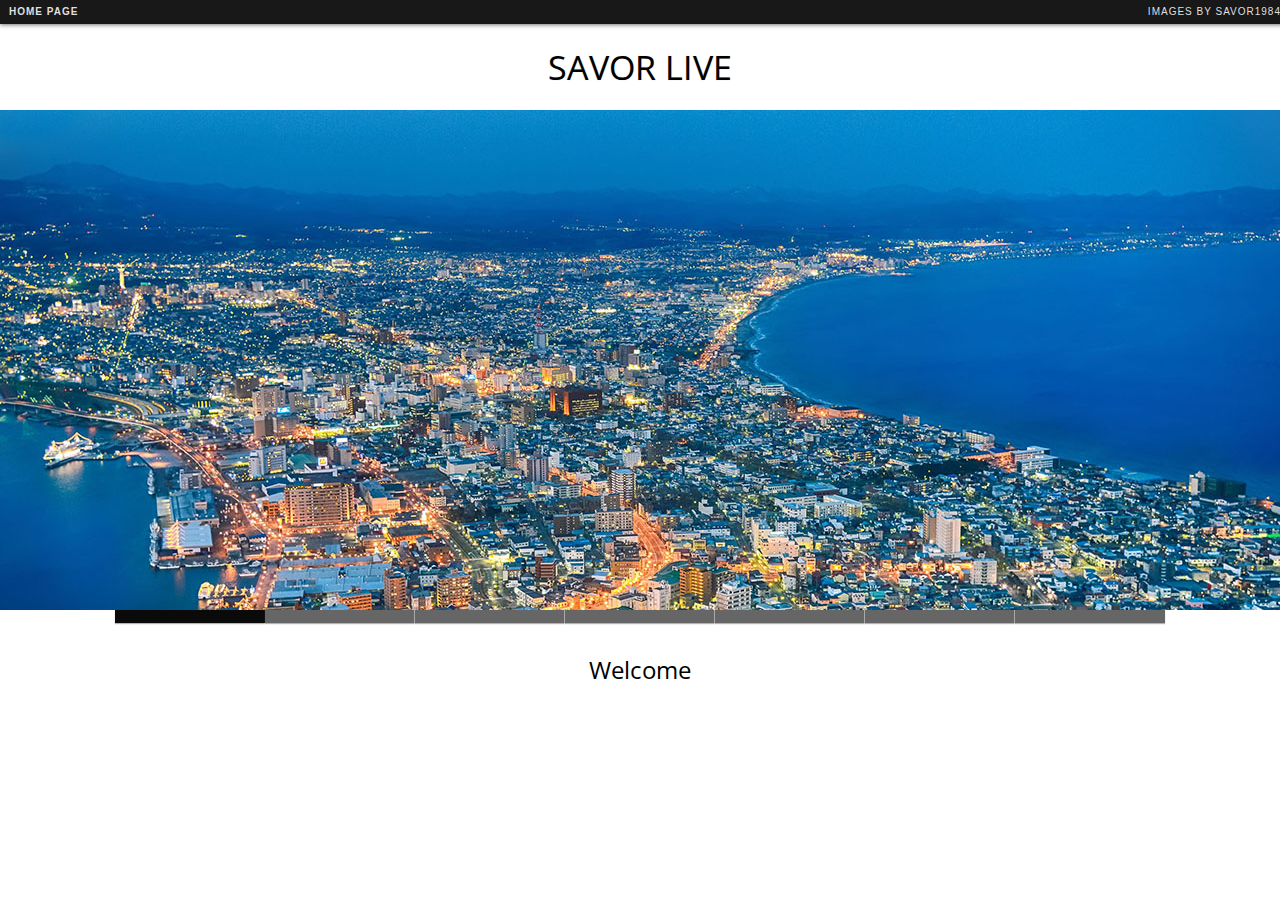
<file: index.html>
<!DOCTYPE html>
<html lang="en">
    <head>
        <title>Savor Live</title>
        <meta charset="UTF-8" />
        <meta http-equiv="X-UA-Compatible" content="IE=edge,chrome=1">
        <meta name="viewport" content="width=device-width, initial-scale=1.0">
        <meta name="description" content="savor photo" />
        <meta name="keywords" content="savor,photo,flickr" />
        <meta name="googlebot" content="all" />
        <meta name="author" content="Codrops" />
        <link rel="shortcut icon" href="favicon.ico" type="image/x-icon">
        <link rel="stylesheet" href="css/fancyzoom.css">
		<link href='http://fonts.googleapis.com/css?family=Open+Sans+Condensed:300|Playfair+Display:400italic' rel='stylesheet' type='text/css' />
		<!-- CSS Reset -->
		<link rel="stylesheet" href="css/reset.css">
        <!-- Global CSS for the page and tiles -->
		<link rel="stylesheet" type="text/css" href="css/demo.css" />
        <link rel="stylesheet" type="text/css" href="css/style.css" />
        <script src="js-global/FancyZoom.js" type="text/javascript"></script>
	    <script src="js-global/FancyZoomHTML.js" type="text/javascript"></script>
		<noscript>
           <link rel="stylesheet" type="text/css" href="css/noscript.css" />
        </noscript>
		</head>
    <body>
        <div class="container">
            <div class="header">
                <a href="index.html">
                    <strong>Home Page</strong>
                </a>
                <span class="right">
                    <a href="https://www.flickr.com/photos/savor1984/" target="_blank">Images by Savor1984</a>
                    
                    </a>
                </span>
                
            </div>
            <h1>Savor Live</h1>
			<div id="loadgif" class="ei-slider" style="display:none;">
				<img src="images/ajaxloading.GIF" style="display:block; margin-top:200px;margin-left:520px;"/>
			</div>	
            <div id="main" class="wrapper">
                <div id="ei-slider" class="ei-slider">
                    <ul class="ei-slider-large">
                        <li>
                            <img id="pg" src="images/large/1.jpg"  alt="pg1" style="cursor:pointer;"/>
                        </li>
                        <li>
                            <img id="pg" src="images/large/2.jpg"  alt="pg2" style="cursor:pointer;"/>
                        </li>
                        <li>
                            <img id="pg" src="images/large/3.jpg"  alt="pg3" style="cursor:pointer;"/>
                        </li>
                        <li>
                            <img id="pg" src="images/large/4.jpg"  alt="pg4" style="cursor:pointer;"/>
                        </li>
                        <li>
                            <img id="pg" src="images/large/5.jpg"  alt="pg5" style="cursor:pointer;"/>
                        </li>
                        <li>
                            <img id="pg" src="images/large/6.jpg"  alt="pg6" style="cursor:pointer;"/>
                        </li>
                        <li>
                            <img id="pg" src="images/large/7.jpg"  alt="pg7" style="cursor:pointer;"/>
             		   </li>
                    </ul><!-- ei-slider-large -->
                    <ul class="ei-slider-thumbs">
                        <li class="ei-slider-element">Current</li>
                        <li><a href="#">Slide 1</a><img src="images/thumbs/1.jpg" alt="thumb01" /></li>
                        <li><a href="#">Slide 2</a><img src="images/thumbs/2.jpg" alt="thumb02" /></li>
                        <li><a href="#">Slide 3</a><img src="images/thumbs/3.jpg" alt="thumb03" /></li>
                        <li><a href="#">Slide 4</a><img src="images/thumbs/4.jpg" alt="thumb04" /></li>
                        <li><a href="#">Slide 5</a><img src="images/thumbs/5.jpg" alt="thumb05" /></li>
                        <li><a href="#">Slide 6</a><img src="images/thumbs/6.jpg" alt="thumb06" /></li>
                        <li><a href="#">Slide 7</a><img src="images/thumbs/7.jpg" alt="thumb07" /></li>
                    </ul><!-- ei-slider-thumbs -->
                </div><!-- ei-slider -->
                <div class="reference">
					<p>Welcome</p>
                </div>
				
            </div><!-- wrapper -->
        </div>
		<div id="preloader" style="display:none;"></div>
        <script type="text/javascript" src="http://ajax.googleapis.com/ajax/libs/jquery/1.8.3/jquery.min.js"></script>
	    <!-- include jQuery -->
	    <script src="libs/jquery.min.js"></script>
		<!-- Include the plug-in -->
	    <script src="libs/jquery.wookmark.js"></script>
        <script type="text/javascript" src="js/jquery.eislideshow.js"></script>
        <script type="text/javascript" src="js/jquery.easing.1.3.js"></script>
		<script type="text/javascript" src="js/index.jquery.js"></script>
		
		
        
    </body>
</html>
</file>
<file: css/fancyzoom.css>
#zoom { position: absolute; display: none; z-index: 499; -webkit-box-shadow: 0px 5px 25px #000; -moz-box-shadow: 0px 5px 25px #000; box-shadow: 0px 5px 25px #000; }
#zoom_img { display: block; cursor: pointer; width: 100%; border: 0; margin: 0; padding: 0; }
#zoom_close { position: absolute; display: none; cursor: pointer; left: -15px; top: -15px; width: 30px; height: 30px; background: url(../img/zoom/closebox.png) no-repeat; }
#zoom_spin { position: absolute; display: none; z-index: 525; width: 50px; height: 50px; background: url(../img/zoom/spin.png) no-repeat; }
</file>
<file: css/style.css>
.ei-slider{
	position: relative;
	width: 100%;
	max-width: 1280px;
	height: 500px;
	margin: 0 auto;
}
.ei-slider-loading{
	width: 100%;
	height: 100%;
	position: absolute;
	top: 0px;
	left: 0px;
	z-index:999;
	background: rgba(0,0,0,0.9);
	color: #fff;
	text-align: center;
	line-height: 400px;
}
.ei-slider-large{
	height: 100%;
	width: 100%;
	position:relative;
	overflow: hidden;
}
.ei-slider-large li{
	position: absolute;
	top: 0px;
	left: 0px;
	overflow: hidden;
	height: 100%;
	width: 100%;
}
.ei-slider-large li img{
	width: 100%;
}
.ei-title{
	position: absolute;
	right: 50%;
	margin-right: 13%;
	top: 30%;
}
.ei-title h2, .ei-title h3{
	text-align: right;
}
.ei-title h2{
	font-size: 40px;
	line-height: 50px;
	font-family: 'Playfair Display', serif;
	font-style: italic;
	color: #b5b5b5;
}
.ei-title h3{
	font-size: 70px;
	line-height: 70px;
	font-family: 'Open Sans Condensed', sans-serif;
	text-transform: uppercase;
	color: #000;
}
.ei-slider-thumbs{
	height: 13px;
	margin: 0 auto;
	position: relative;
}
.ei-slider-thumbs li{
	position: relative;
	float: left;
	height: 100%;
}
.ei-slider-thumbs li.ei-slider-element{
	top: 0px;
	left: 0px;
	position: absolute;
	height: 100%;
	z-index: 10;
	text-indent: -9000px;
	background: #000;
	background: rgba(0,0,0,0.9);
}
.ei-slider-thumbs li a{
	display: block;
	text-indent: -9000px;
	background: #666 ;
	width: 100%;
	height: 100%;
	cursor: pointer;
	-webkit-box-shadow: 
        0px 1px 1px 0px rgba(0,0,0,0.3), 
        0px 1px 0px 1px rgba(255,255,255,0.5);
	-moz-box-shadow: 
        0px 1px 1px 0px rgba(0,0,0,0.3), 
        0px 1px 0px 1px rgba(255,255,255,0.5);
	box-shadow: 
        0px 1px 1px 0px rgba(0,0,0,0.3), 
        0px 1px 0px 1px rgba(255,255,255,0.5);
	-webkit-transition: background 0.2s ease;
    -moz-transition: background 0.2s ease;
    -o-transition: background 0.2s ease;
    -ms-transition: background 0.2s ease;
    transition: background 0.2s ease;
}
.ei-slider-thumbs li a:hover{
	background-color: #f0f0f0;
}
.ei-slider-thumbs li img{
	position: absolute;
	bottom: 50px;
	opacity: 0;
	z-index: 999;
	max-width: 100%;
	-webkit-transition: all 0.4s ease;
    -moz-transition: all 0.4s ease;
    -o-transition: all 0.4s ease;
    -ms-transition: all 0.4s ease;
    transition: all 0.4s ease;
	-webkit-box-reflect: 
        below 0px -webkit-gradient(
            linear, 
            left top, 
            left bottom, 
            from(transparent), 
            color-stop(50%, transparent), 
            to(rgba(255,255,255,0.3))
            );
	-ms-filter: "progid:DXImageTransform.Microsoft.Alpha(Opacity=0)";
}
.ei-slider-thumbs li:hover img{
	opacity: 1;
	bottom: 13px;
	-ms-filter: "progid:DXImageTransform.Microsoft.Alpha(Opacity=100)";
}
@media screen and (max-width: 830px) {
	.ei-title{
		position: absolute;
		right: 0px;
		margin-right: 0px;
		width: 100%;
		text-align: center;
		top: auto;
		bottom: 10px;
		background: #fff;
		background: rgba(255,255,255,0.9);
		padding: 5px 0;
	}
	.ei-title h2, .ei-title h3{
		text-align: center;
	}
	.ei-title h2{
		font-size: 20px;
		line-height: 24px;
	}
	.ei-title h3{
		font-size: 30px;
		line-height: 40px;
	}
}
</file>
<file: css/noscript.css>
.ei-slider{
	height: auto;
}
.ei-slider-thumbs{
	display: none;
}
.ei-slider-large li{
	position: relative;
}
</file>
<file: css/demo.css>
@import url('reset.css');

/* General Demo Style */
body{
	background: #fff;
	color: #000;
	font-family: 'Open Sans Condensed', sans-serif;
	font-size: 13px;
}
a{
	color: #555;
	text-decoration: none;
}
a:hover{
	color: #000;
}
.clr{
	clear: both;
}
.wrapper{
	position: relative;
	width: 100%;
}
.wrapper p{
	clear: both;
	font-size: 24px;
	line-height: 40px;
	text-align: center;
}
.reference{
	padding-top: 40px;
}
h1{
	font-size: 34px;
	position:relative;
	color: #000;
	font-weight: 400;
	text-shadow: 0px 0px 1px rgba(0,0,0,0.3);
    padding: 20px;
	z-index:1;
	text-transform: uppercase;
	text-align: center;
}
h1 span{
	font-family: 'Playfair Display', serif;
	font-style: italic;
	text-transform: none;
	font-size: 20px;
}
/* Header Style */
.header{
	position:relative;
	font-family:"Lucida Grande", Tahoma, Verdana, Arial, sans-serif;
	font-size: 10px;
	margin: 0 auto;
	width: 100%;
	max-width: 1280px;
	padding: 3px 5px;
	background: #000;
	opacity: 0.9;
	text-transform: uppercase;
	text-shadow: 1px 1px 1px rgba(0,0,0,0.8);
	-moz-box-shadow: 0px 1px 4px rgba(0,0,0,0.6);
	-webkit-box-shadow: 0px 1px 4px rgba(0,0,0,0.6);
	box-shadow: 0px 1px 4px rgba(0,0,0,0.6);
}
.header a{
	line-height: 18px;
	padding: 0 4px;
	letter-spacing: 1px;
	text-shadow: 1px 1px 1px #000;
	color: #ddd;
}
.header a:hover{
	color: #fff;
}
.header a span{
	font-weight: bold;
}
.header span.right{
	float: right;
}
@media screen and (max-width: 860px) {
	.header a{
		display: block;
		text-align: center;
		font-size: 10px;
		text-shadow: none;
	}
	.header span.right{
		float: none;
	}
}



/** General page styling **/
html {
  
  font-family: "Helvetica Neue Light", "Helvetica Neue", Arial, sans-serif;
}

#main {
    position: relative;
	width: 100%;
	max-width: 1280px;
	
	margin: 0 auto;
}

header h1 {
  text-align: center;
  font-size: 24px;
  font-weight: normal;
  margin: 30px 0 3px 0;
  
}

header p {
  text-align: center;
  font-size: 13px;
  color: #777;
  margin: 0;
}

/**
 * Grid container
 */
#tiles {
  list-style-type: none;
  position: relative; /** Needed to ensure items are laid out relative to this container **/
  margin: 0;
  padding: 0;
}

/**
 * Grid items
 */
#tiles li {
  width: 200px;
  background-color: #ffffff;
  border: 1px solid #dedede;
          border-radius: 2px;
     -moz-border-radius: 2px;
  -webkit-border-radius: 2px;
  display: none; /** Hide items initially to avoid a flicker effect **/
  cursor: pointer;
  padding: 4px;
}

#tiles li.inactive {
  visibility: hidden;
  opacity: 0;
}

#tiles li img {
  display: block;
}

/**
 * Grid item text
 */
#tiles li p {
  color: #666;
  font-size: 12px;
  margin: 7px 0 0 7px;
}

footer {
  text-align: center;

}

footer a {
  color: #435DC5;
  text-decoration: none;
}

/**
 * Progress bar for imagesLoaded
 */
.progress-bar {
  background-color: #0BC20B;
  height: 2px;
  position: absolute;
  top: 0;
  left: 0;
  right: 0;
  width: 0;
  box-shadow: 0 1px 3px rgba(11, 194, 11, 0.2);
  -webkit-transition: width 0.3s ease-out;
     -moz-transition: width 0.3s ease-out;
       -o-transition: width 0.3s ease-out;
          transition: width 0.3s ease-out;
}

/**
 * Placerholder css
 */
.wookmark-placeholder {
          border-radius: 2px;
     -moz-border-radius: 2px;
  -webkit-border-radius: 2px;
  background-color: #eee;
  border: 1px solid #dedede;
  z-index: -1;
}

.example-tiles {
  position: relative; /** Needed to ensure items are laid out relative to this container **/
  margin: 0;
  padding: 0;
}

.example-tiles li {
  display: block;
  list-style-type: none;
  float: left;
  margin: 5px;
  -webkit-transition: all 0.3s ease-out;
     -moz-transition: all 0.3s ease-out;
       -o-transition: all 0.3s ease-out;
          transition: all 0.3s ease-out;
}

.example-tiles a,
.example-tiles a:hover {
  color: #555;
  background-color: #eee;
  text-align: center;
  display: table-cell;
  vertical-align: middle;
  width: 200px;
  height: 200px;
  font-size: 2em;
  font-weight: bold;
  text-decoration: none;
  border: 1px solid #ddd;
  box-shadow: 0 1px 3px rgba(0, 0, 0, 0.4);
  padding: 5px 8px;
  border-radius: 3px;
}

.example-tiles a:hover {
  background-color: #ddd;
}


.mask{
                position: PositionStyle;
                top:0;
                right:0;
                bottom:0;
                left: 0;
                z-index: 1000;
                background-color: #000000;
                display: none;
            });
</file>
